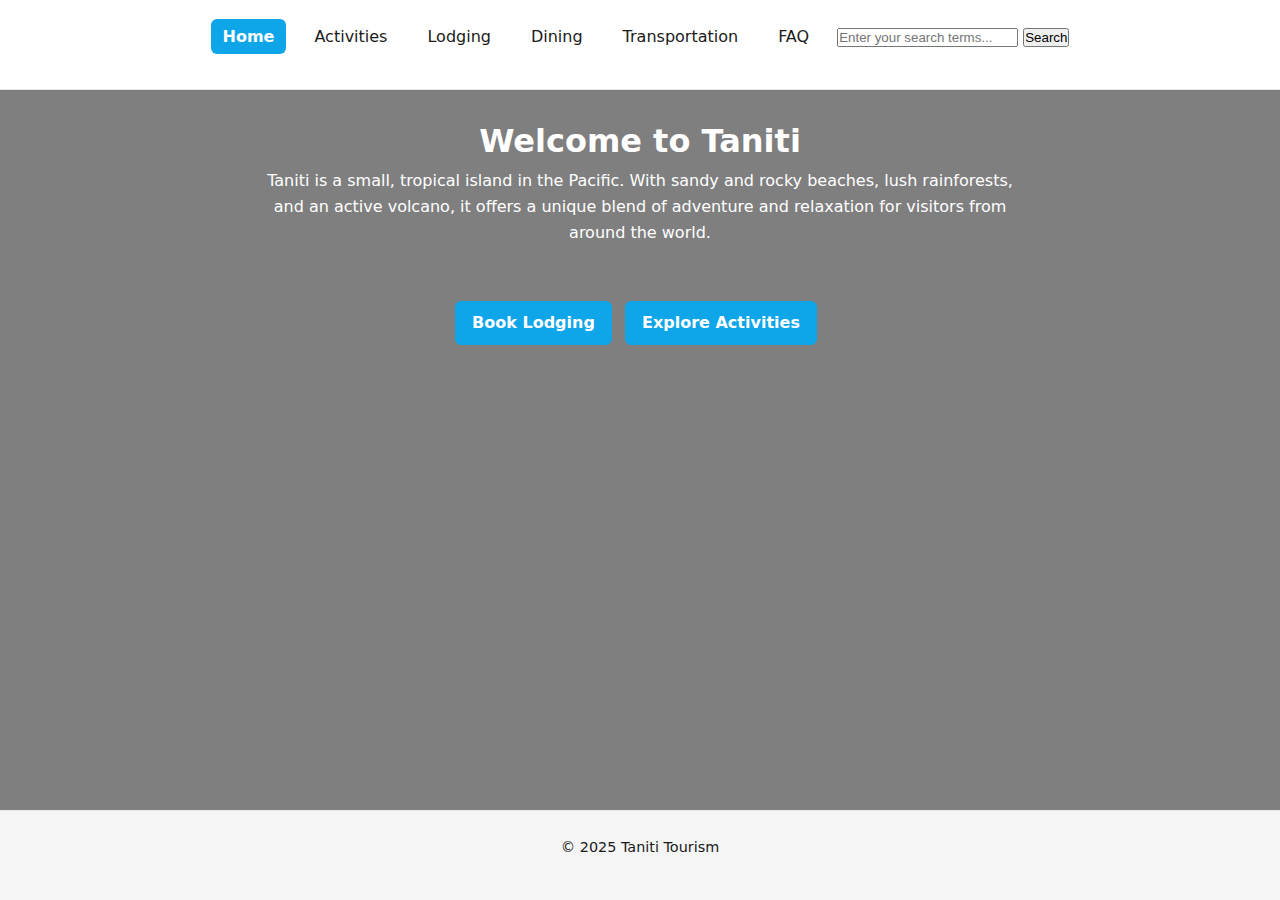
<file: index.html>
<!DOCTYPE html>
<html lang="en">
<head>
  <meta charset="UTF-8">
  <title>Taniti Island - Home</title>
  <link rel="stylesheet" href="style.css">
</head>
<body>
  <header>
    <nav>
      <ul>
       <li><a href="index.html" class="active">Home</a></li>
        <li><a href="activities.html">Activities</a></li> 
        <li><a href="lodging.html">Lodging</a></li>
        <li><a href="dining.html">Dining</a></li>
        <li><a href="transportation.html">Transportation</a></li> 
        <li><a href="faq.html">FAQ</a></li>
        <li><input type="search" id="site-search" name="q" placeholder="Enter your search terms...">
  <button type="submit">Search</button></li>
      </ul>
    </nav>
  </header>

  <main>
    <h1>Welcome to Taniti</h1>
    <!-- <img src="https://plus.unsplash.com/premium_photo-1691938887399-e969643a517f?q=80&w=687&auto=format&fit=crop&ixlib=rb-4.1.0&ixid=M3wxMjA3fDB8MHxwaG90by1wYWdlfHx8fGVufDB8fHx8fA%3D%3D" 
    alt="Island view" width="600" style="float: left; width: 400px;"> -->
    <p style="margin-left: 20%; margin-right: 20%;">
      Taniti is a small, tropical island in the Pacific. With sandy and rocky beaches,
      lush rainforests, and an active volcano, it offers a unique blend of adventure
      and relaxation for visitors from around the world.
    </p>
    <div style="margin-top: 40px;">
      <a class="btn primary" href="lodging.html">Book Lodging</a>
      <a class="btn primary" href="activities.html">Explore Activities</a>  
    </div>
  </main>

  <footer>
    <p>&copy; 2025 Taniti Tourism</p>
  </footer>
</body>
</html>
</file>
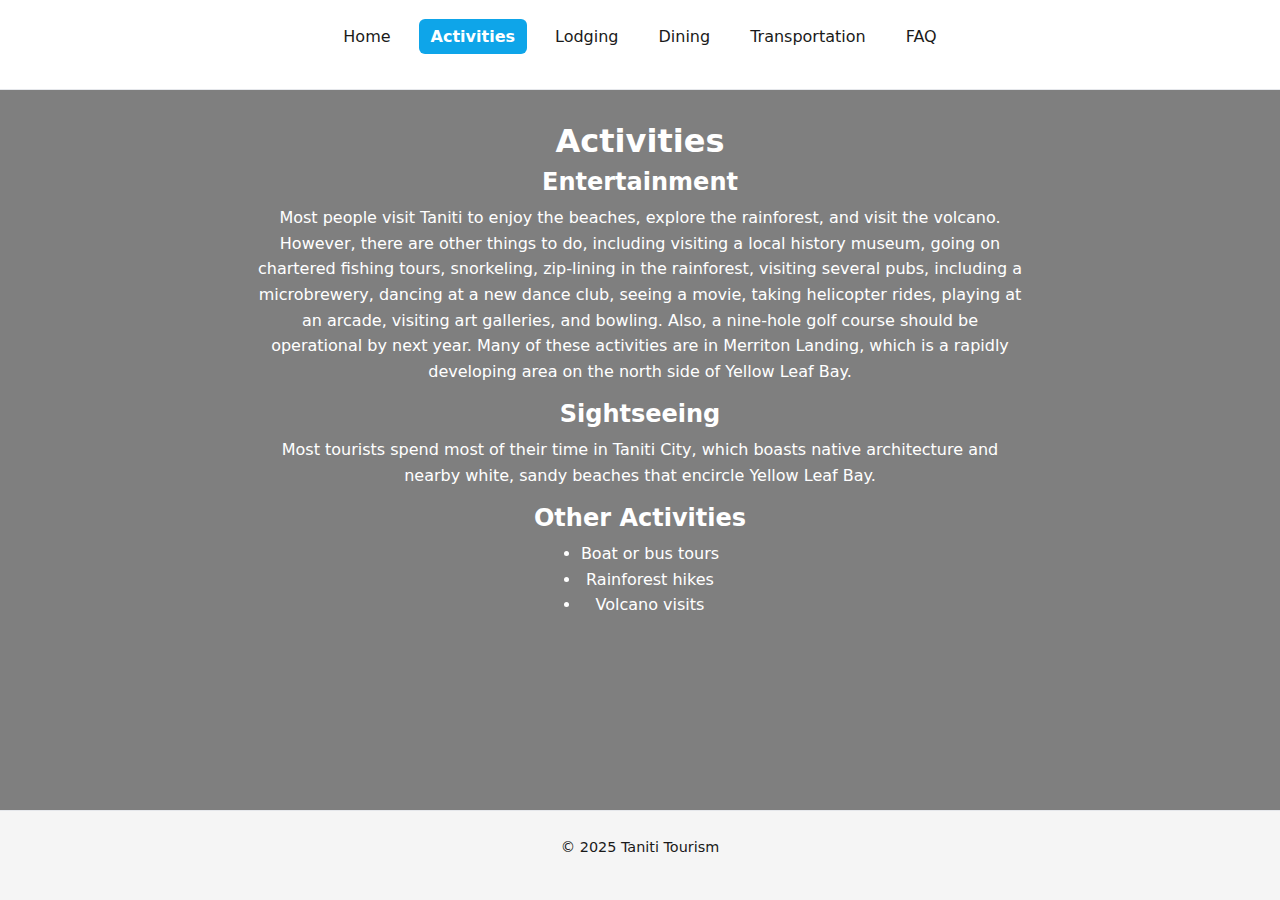
<file: activities.html>
<!DOCTYPE html>
<html lang="en">
<head>
  <meta charset="UTF-8">
  <title>Taniti Island - Activities</title>
  <link rel="stylesheet" href="style.css">
</head>
<body>
  <header>
    <nav>
      <ul>
        <li><a href="index.html">Home</a></li>
        <li><a href="activities.html" class="active">Activities</a></li>
        <li><a href="lodging.html">Lodging</a></li>
        <li><a href="dining.html">Dining</a></li>
        <li><a href="transportation.html">Transportation</a></li>
        <li><a href="faq.html">FAQ</a></li>
      </ul>
    </nav>
  </header>

  <main>
    <h1>Activities</h1>

    <h2>Entertainment</h2>
    <p>
        Most people visit Taniti to enjoy the beaches, explore the rainforest, and visit the volcano. 
        However, there are other things to do, including visiting a local history museum, going on chartered 
        fishing tours, snorkeling, zip-lining in the rainforest, visiting several pubs, including a microbrewery, 
        dancing at a new dance club, seeing a movie, taking helicopter rides, playing at an arcade, visiting art 
        galleries, and bowling. Also, a nine-hole golf course should be operational by next year. Many of these 
        activities are in Merriton Landing, which is a rapidly developing area on the north side of Yellow Leaf Bay. 
    </p>
    <h2>Sightseeing</h2>
    <p>
        Most tourists spend most of their time in Taniti City, 
        which boasts native architecture and nearby white, 
        sandy beaches that encircle Yellow Leaf Bay.
    </p>

    <h2>Other Activities</h2>
    <ul>
      <li>Boat or bus tours</li>
      <li>Rainforest hikes</li>
      <li>Volcano visits</li>
    </ul>
  </main>

  <footer>
    <p>&copy; 2025 Taniti Tourism</p>
  </footer>
</body>
</html>
</file>
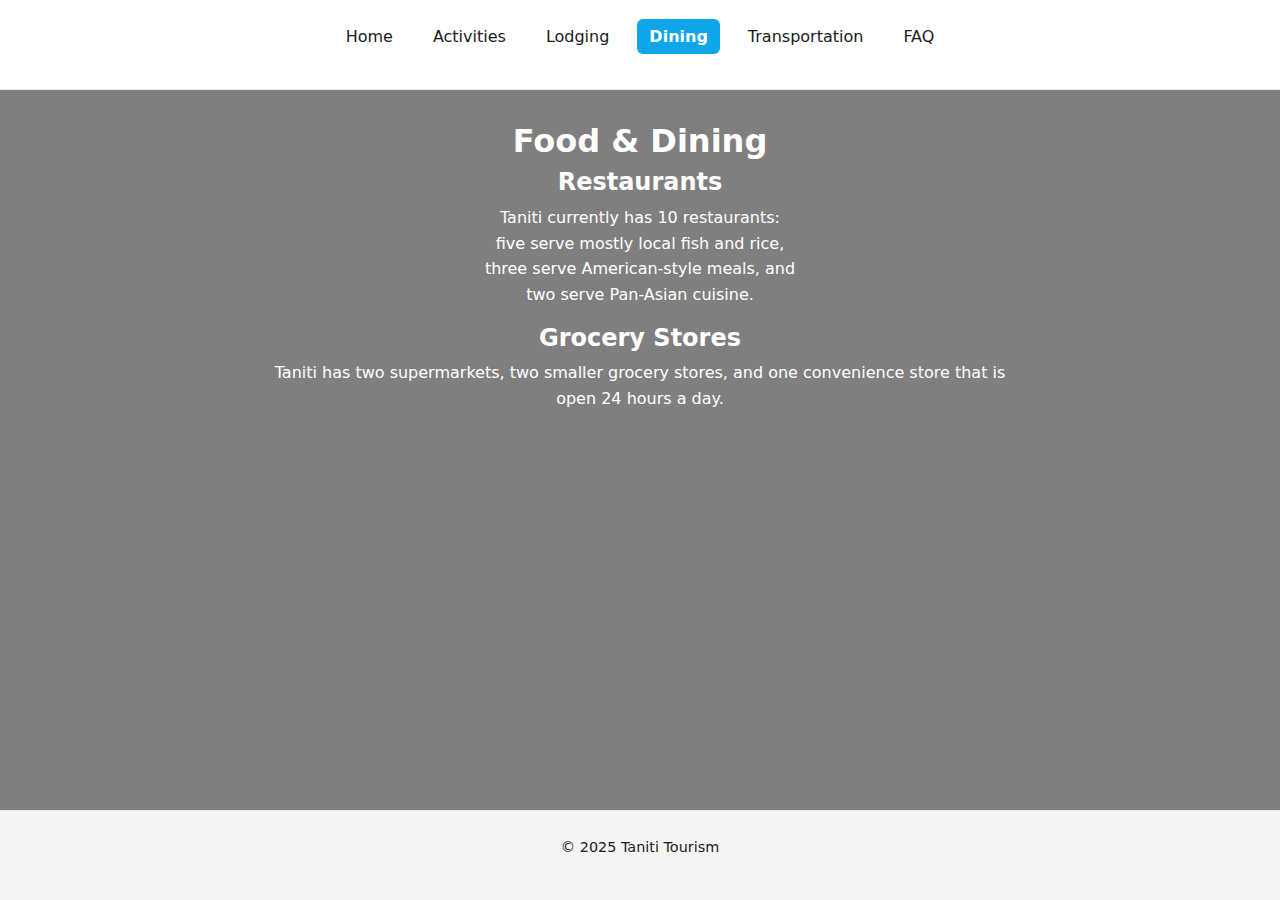
<file: dining.html>
<!DOCTYPE html>
<html lang="en">
<head>
  <meta charset="UTF-8">
  <title>Taniti Island - Dining</title>
  <link rel="stylesheet" href="style.css">
</head>
<body>
  <header>
    <nav>
      <ul>
        <li><a href="index.html">Home</a></li>
        <li><a href="activities.html">Activities</a></li>
        <li><a href="lodging.html">Lodging</a></li>
        <li><a href="dining.html" class="active">Dining</a></li>
        <li><a href="transportation.html">Transportation</a></li>
        <li><a href="faq.html">FAQ</a></li>
      </ul>
    </nav>
  </header>

  <main>
    <h1>Food & Dining</h1>
    
    <h2>Restaurants</h2>
    <p>Taniti currently has 10 restaurants:<br>
      five serve mostly local fish and rice,<br>
      three serve American-style meals, and <br>
      two serve Pan-Asian cuisine.</p>
    <h2>Grocery Stores</h2>
    <p>Taniti has two supermarkets, two smaller grocery stores, 
      and one convenience store that is open 24 hours a day.</p>
  </main>

  <footer>
    <p>&copy; 2025 Taniti Tourism</p>
  </footer>
</body>
</html>
</file>
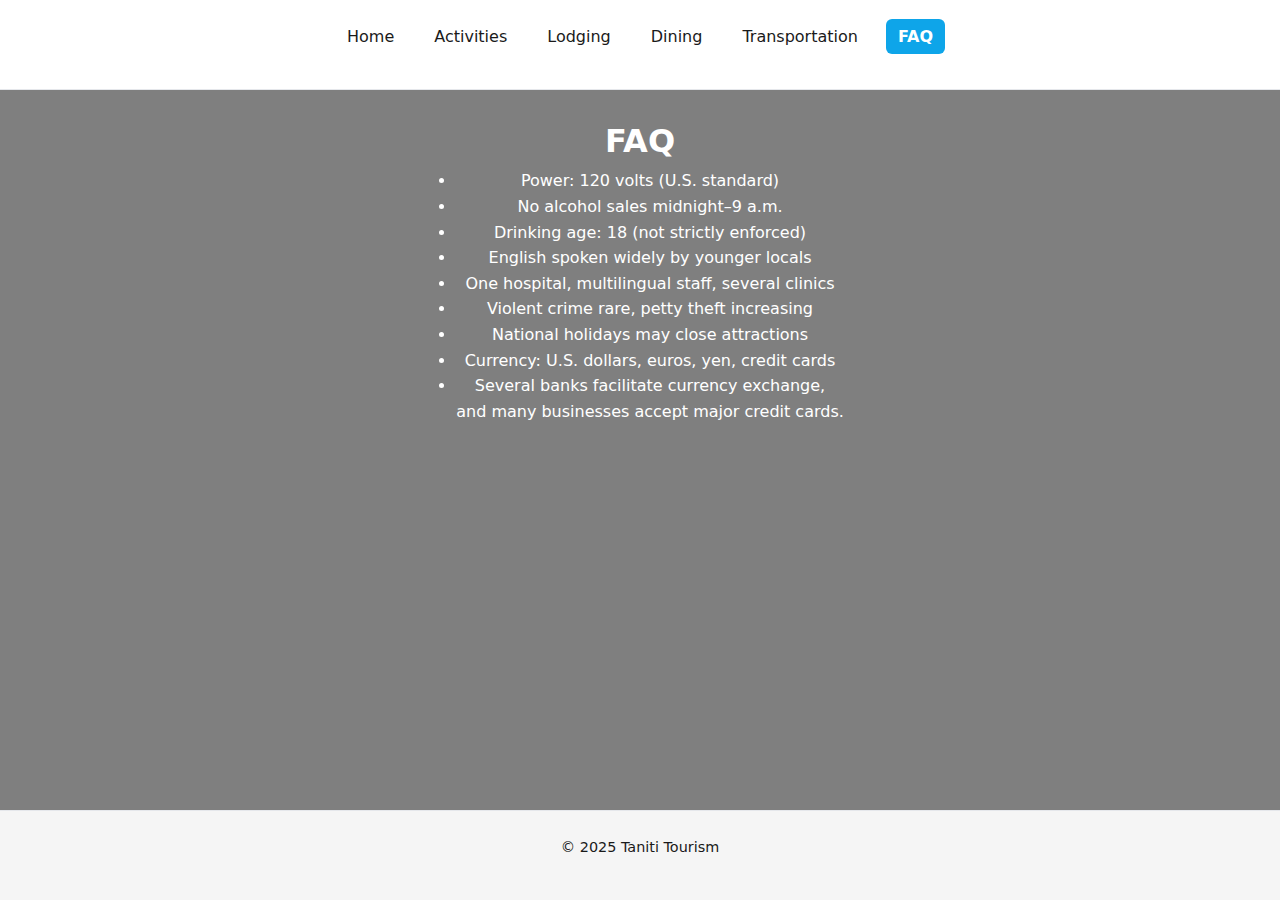
<file: faq.html>
<!DOCTYPE html>
<html lang="en">
<head>
  <meta charset="UTF-8">
  <title>Taniti Island - FAQ</title>
  <link rel="stylesheet" href="style.css">
</head>
<body>
  <header>
    <nav>
      <ul>
        <li><a href="index.html">Home</a></li>
        <li><a href="activities.html">Activities</a></li>
        <li><a href="lodging.html">Lodging</a></li>
        <li><a href="dining.html">Dining</a></li>
        <li><a href="transportation.html">Transportation</a></li>
        <li><a href="faq.html" class="active">FAQ</a></li>
      </ul>
    </nav>
  </header>

  <main>
    <h1>FAQ</h1>
    
    <ul>
      <li>Power: 120 volts (U.S. standard)</li>
      <li>No alcohol sales midnight–9 a.m.</li>
      <li>Drinking age: 18 (not strictly enforced)</li>
      <li>English spoken widely by younger locals</li>
      <li>One hospital, multilingual staff, several clinics</li>
      <li>Violent crime rare, petty theft increasing</li>
      <li>National holidays may close attractions</li>
      <li>Currency: U.S. dollars, euros, yen, credit cards</li>
      <li>Several banks facilitate currency exchange,
        <br> and many businesses accept major credit cards.</li>
    </ul>
  </main>

  <footer>
    <p>&copy; 2025 Taniti Tourism</p>
  </footer>
</body>
</html>
</file>
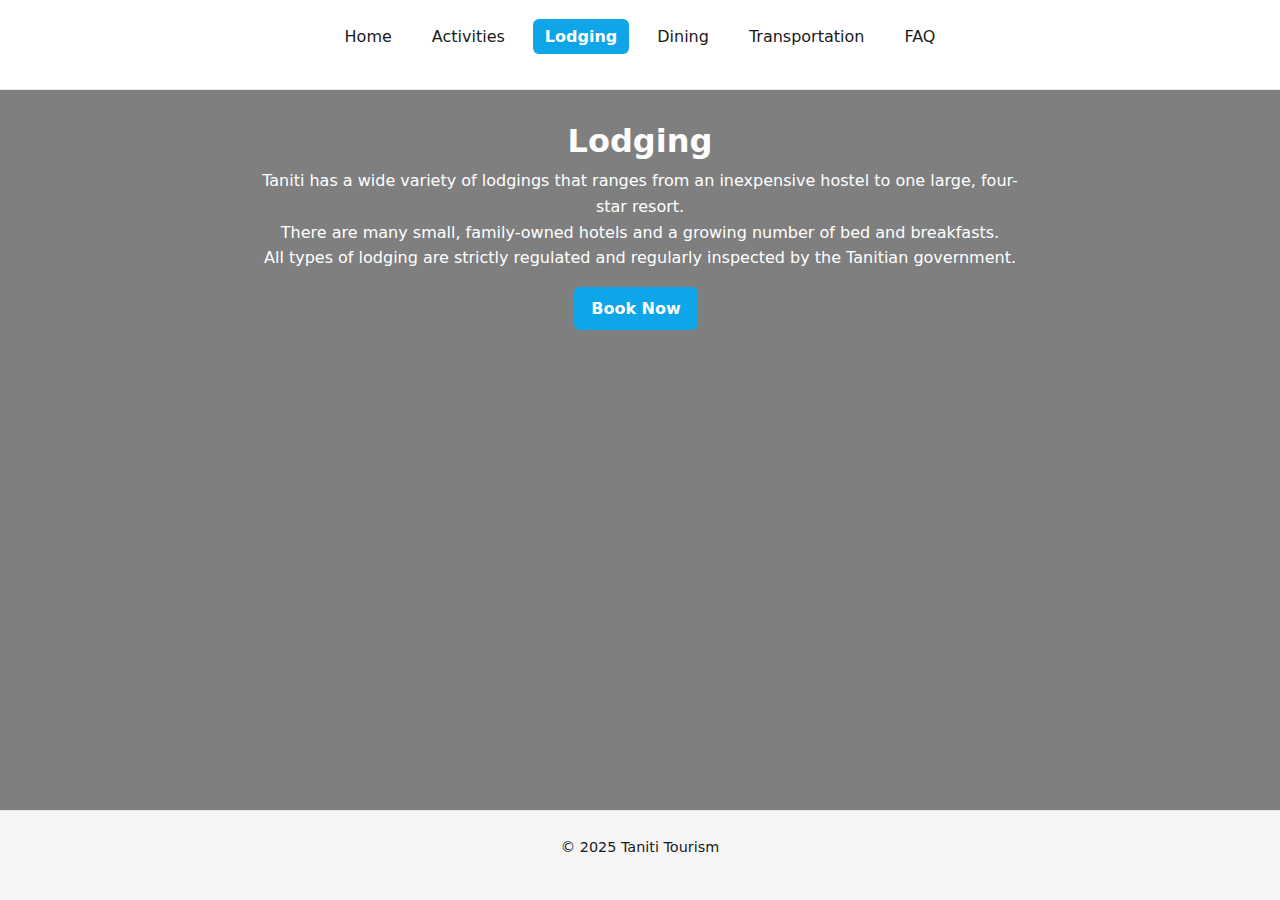
<file: lodging.html>
<!DOCTYPE html>
<html lang="en">
<head>
  <meta charset="UTF-8">
  <title>Taniti Island - Lodging</title>
  <link rel="stylesheet" href="style.css">
</head>
<body>
  <header>
    <nav>
      <ul>
        <li><a href="index.html">Home</a></li>
        <li><a href="activities.html">Activities</a></li>
        <li><a href="lodging.html" class="active">Lodging</a></li>
        <li><a href="dining.html">Dining</a></li>
        <li><a href="transportation.html">Transportation</a></li>
        <li><a href="faq.html">FAQ</a></li>
      </ul>
    </nav>
  </header>

  <main>
    <h1>Lodging</h1>
    <p>
    Taniti has a wide variety of lodgings that ranges from an inexpensive hostel to one large, 
      four-star resort. <br>
      There are many small, family-owned hotels and a growing number of bed and breakfasts. <br>
      All types of lodging are strictly regulated and regularly inspected by the Tanitian government.
    </p>
    <a class="btn primary" href="#">Book Now</a> <!-- CTA updated per P2 -->
  </main>

  <footer>
    <p>&copy; 2025 Taniti Tourism</p>
  </footer>
</body>
</html>
</file>
<file: style.css>
/* ========================
   Root variables
   ======================== */
:root {
  --bg: #ffffff;
  --ink: #1a1a1a;
  --muted: #6b7280;
  --card: #f9f9f9;
  --accent: #0ea5e9;
}

/* ========================
   Reset & Base Styles
   ======================== */
* {
  box-sizing: border-box;
  margin: 0;
  padding: 0;
}

body {
  font-family: system-ui, -apple-system, Segoe UI, Roboto, Inter, Arial, sans-serif;
  /* background: var(--bg); */
  color: var(--ink);
  line-height: 1.6;

  display: grid;
  grid-template-rows: 10vh 80vh 10vh; /* nav = 10%, main = 80%, footer = 10% */
  min-height: 100vh;
  margin: 0;
}

/* img {
  max-width: 100%;
  height: auto;
  border-radius: 6px;
  margin: 1rem 0;
} */

h1, h2, h3 {
  margin-bottom: 0.5rem;
  line-height: 1.2;
}

p, ul {
  margin-bottom: 1rem;
}

ul {
  padding-left: 1.25rem;
}

/* ========================
   Navigation
   ======================== */
header {
  /* background: #fff;
  border-bottom: 1px solid #e5e7eb;
  position: sticky;
  top: 0;
  z-index: 10; */
   background: #fff;
  border-bottom: 1px solid #e5e7eb;
  display: flex;
  align-items: center;
  justify-content: center;
}

nav ul {
  display: flex;
  justify-content: center;
  gap: 1rem;
  list-style: none;
  padding: 0.75rem;
}

nav a {
  text-decoration: none;
  color: var(--ink);
  padding: 0.5rem 0.75rem;
  border-radius: 6px;
  transition: background 0.2s;
}

nav a:hover {
  background: var(--accent);
  color: #fff;
}

nav a.active {
  background: var(--accent);
  color: #fff;
  font-weight: 700;
}

/* ========================
   Main Content
   ======================== */
main {
  background-image: 
    linear-gradient(rgba(0, 0, 0, 0.5), rgba(0,0,0,0.5)),
    url("https://images.unsplash.com/photo-1545579133-99bb5ab189bd?q=80&w=1470&auto=format&fit=crop&ixlib=rb-4.1.0&ixid=M3wxMjA3fDB8MHxwaG90by1wYWdlfHx8fGVufDB8fHx8fA%3D%3D"); 
  background-size: cover;
  background-position: center;
  background-repeat: no-repeat;

  display: flex;
  flex-direction: column;
  justify-content: center;  /* centers content vertically */
  align-items: center;      /* centers content horizontally */
  text-align: center;
  color: #fff; 

  padding-top: 2rem; /* add breathing room below nav */
  justify-content: flex-start; /* pushes content toward top */
}
p{
    margin-left: 20%; 
    margin-right: 20%;
}
section {
  margin-bottom: 2rem;
}

/* ========================
   Buttons
   ======================== */
.btn {
  display: inline-block;
  background: #fff;
  border: 1px solid var(--accent);
  color: var(--accent);
  padding: 0.5rem 1rem;
  border-radius: 6px;
  font-weight: 600;
  text-decoration: none;
  margin-right: 0.5rem;
  transition: all 0.2s ease;
}

.btn:hover {
  background: var(--accent);
  color: #fff;
}

.btn.primary {
  background: var(--accent);
  color: #fff;
}

/* ========================
   Footer
   ======================== */
footer {
 background: #f5f5f5;
  border-top: 1px solid #e5e7eb;
  display: flex;
  align-items: center;
  justify-content: center;
  font-size: 0.9rem;
}
</file>
